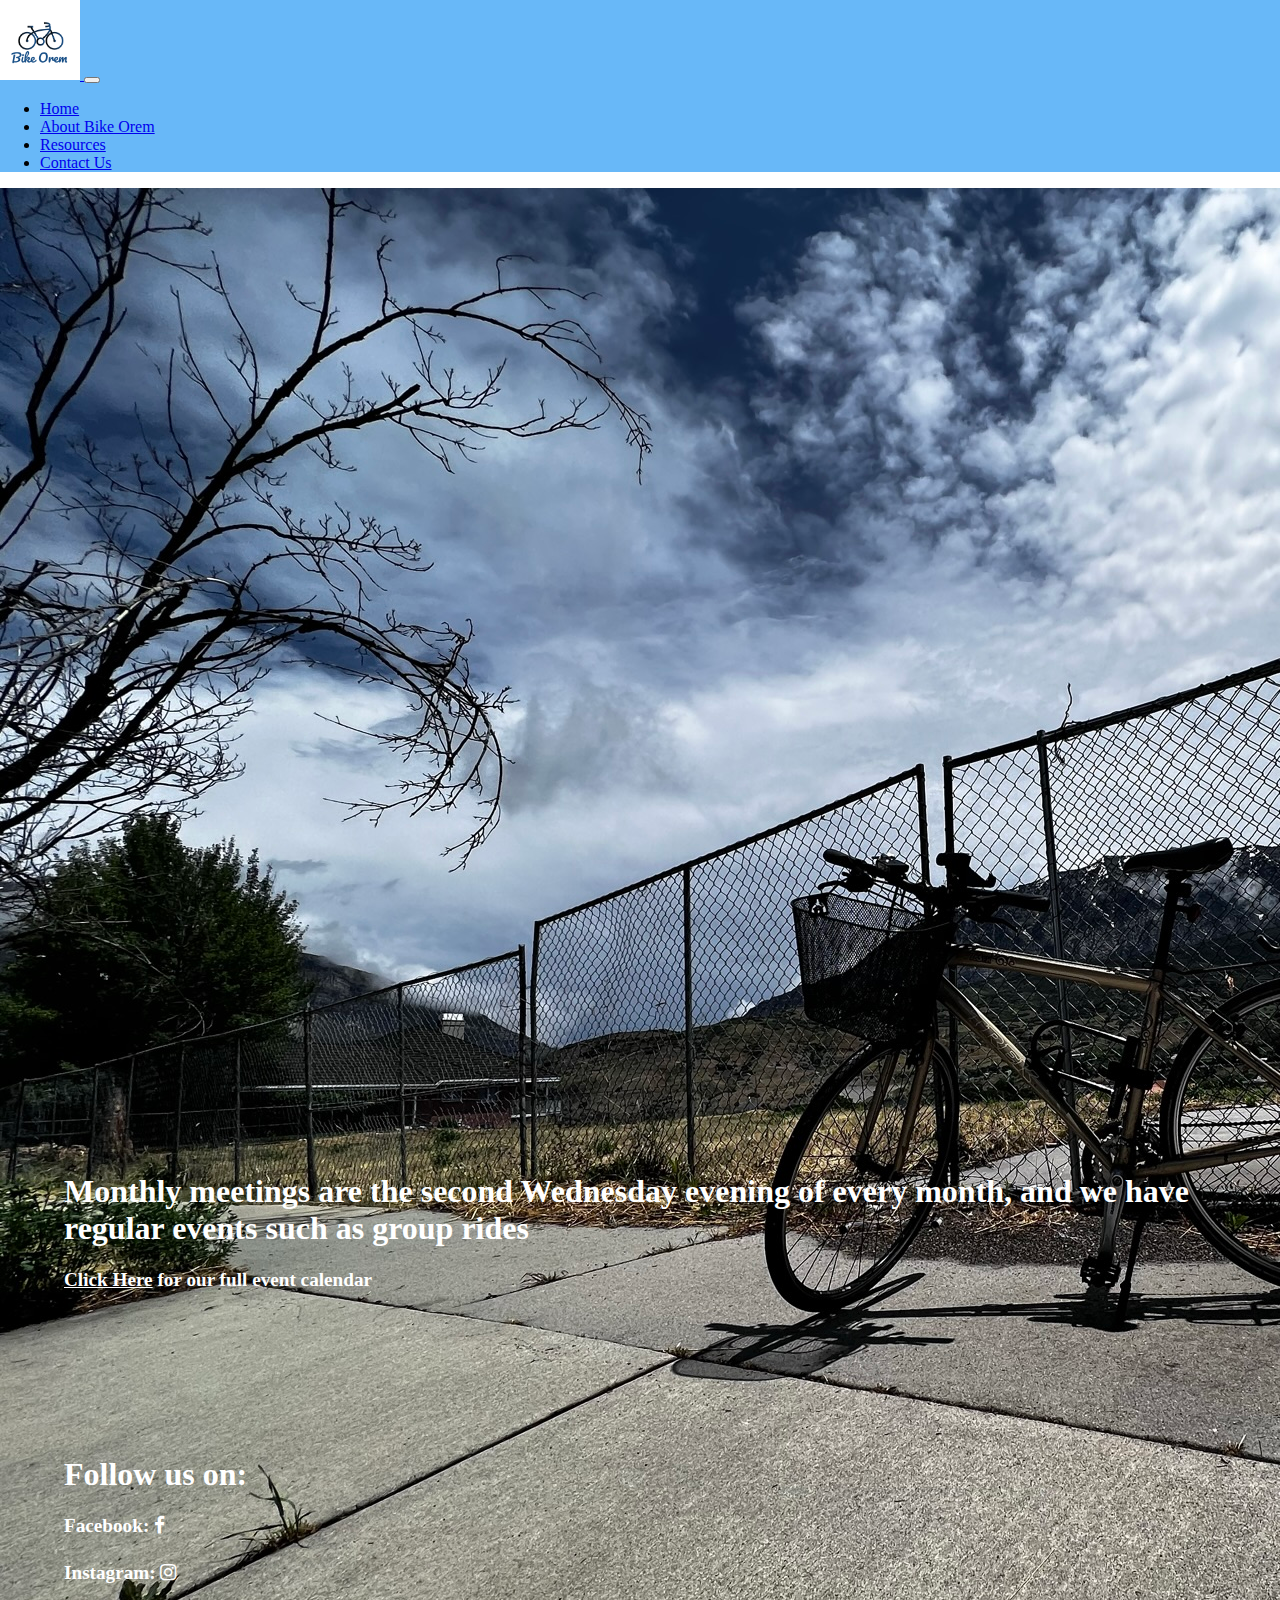
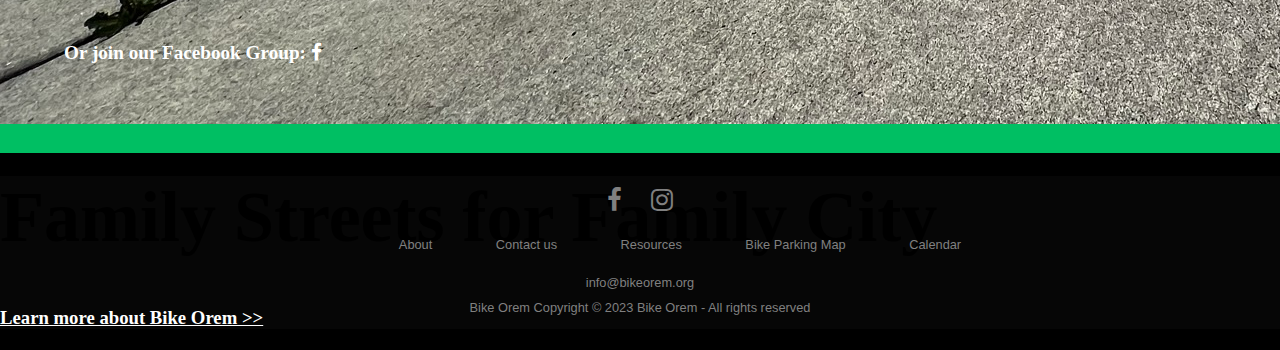
<file: index.html>
<!doctype HTML>
<html>
    <head>
        <title>Bike Orem</title>
        <meta name="viewport" content="width=device-width, initial-scale=1">
        <link rel = stylesheet href = "/styles.css">
        <link rel = "icon" type = "image/x-icon" href = "/images/Logo.png">
        <link href="https://cdn.jsdelivr.net/npm/bootstrap@5.3.1/dist/css/bootstrap.min.css" rel="stylesheet" integrity="sha384-4bw+/aepP/YC94hEpVNVgiZdgIC5+VKNBQNGCHeKRQN+PtmoHDEXuppvnDJzQIu9" crossorigin="anonymous">
        <link rel="stylesheet" href="https://cdnjs.cloudflare.com/ajax/libs/font-awesome/4.7.0/css/font-awesome.min.css">
        <meta name="viewport" content="width=device-width, initial-scale=1.0">
    </head>
    <body>
        <script src="https://cdn.jsdelivr.net/npm/@popperjs/core@2.11.8/dist/umd/popper.min.js" integrity="sha384-I7E8VVD/ismYTF4hNIPjVp/Zjvgyol6VFvRkX/vR+Vc4jQkC+hVqc2pM8ODewa9r" crossorigin="anonymous"></script>
        <script src="https://cdn.jsdelivr.net/npm/bootstrap@5.3.1/dist/js/bootstrap.bundle.min.js" integrity="sha384-HwwvtgBNo3bZJJLYd8oVXjrBZt8cqVSpeBNS5n7C8IVInixGAoxmnlMuBnhbgrkm" crossorigin="anonymous"></script>
        <nav class="navbar navbar-expand-lg fixed-top" style="background-color: #68B8F8;">
        <div class="container-fluid">
    <a class="navbar-brand" href="#">
        <img src="/images/Logo.png" alt="Logo" height="80" class="d-inline-block align-text-top">
    </a>
    <button class="navbar-toggler" type="button" data-bs-toggle="collapse" data-bs-target="#navbarNav" aria-controls="navbarNav" aria-expanded="false" aria-label="Toggle navigation">
      <span class="navbar-toggler-icon"></span>
    </button>
    <div class="collapse navbar-collapse" id="navbarNav">
      <ul class="navbar-nav">
        <li class="nav-item">
          <a class="nav-link active" aria-current="page" href="/">Home</a>
        </li>
        <li class="nav-item">
          <a class="nav-link" href="/about/">About Bike Orem</a>
        </li>
        <li class="nav-item">
          <a class="nav-link" href="/resources/">Resources</a>
        </li>
        <li class="nav-item">
          <a class="nav-link" href = "/contact/">Contact Us</a>
        </li>
      </ul>
    </div>
  </div>
</nav>
<div class = "main">
    <div id="carouselExampleCaptions" class="carousel slide">
      <div class="carousel-inner">
        <div class="carousel-item active">
          <img src="/images/IMG_0211.JPEG" class="d-block w-100" alt="...">
          <div class="carousel-caption d-none d-md-block">
            <h1>Family Streets for Family City</h1>
            <a href = "/about" style = "color:white;"><h3>Learn more about Bike Orem >></h3></a>
          </div>
        </div>
      </div>
    </div>
    <div class = "meetings">
        <h1> Monthly meetings are the second Wednesday evening of every month, and we have regular events such as group rides</h1>
        <h2><a href = "/calendar/">Click Here</a> for our full event calendar</h2>
    </div>
    <div class = "contact">
        <h1>Follow us on:</h1>
        <h2>Facebook: <a href="https://www.facebook.com/bikeorem" target = _blank><i class="fa fa-facebook"> </i></a></h2>
        <h2>Instagram: <a href="https://www.instagram.com/bikeorem" target = _blank><i class="fa fa-instagram"></i></a></h2>
        <br>
        <h2>Or join our Facebook Group: <a href="https://www.facebook.com/groups/257145711301536" target = _blank><i class="fa fa-facebook"> </i></a></h2>
    </div>
</div>

<footer>
    <div class="footer">
        <div class="footer-row">
            <a href="https://www.facebook.com/bikeorem" target = _blank><i class="fa fa-facebook"> </i></a>
            <a href="https://www.instagram.com/bikeorem" target = _blank><i class="fa fa-instagram"></i></a>
        </div>
        <div class="footer-row">
            <ul>
            <li><a href="/about/">About</a></li>
            <li><a href="/contact/">Contact us</a></li>
            <li><a href="/resources/">Resources</a></li>
            <li><a href="/parking/">Bike Parking Map</a></li>
            <li><a href="/calendar/">Calendar</a></li>
            </ul>
        </div>
        <div class="footer-row">
            <a href = "mailto:info@bikeorem.org">info@bikeorem.org</a>
        </div>
        <div class="footer-row">
        Bike Orem Copyright © 2023 Bike Orem - All rights reserved
        </div>
    </div>
</footer>
    </body>
</html>
</file>
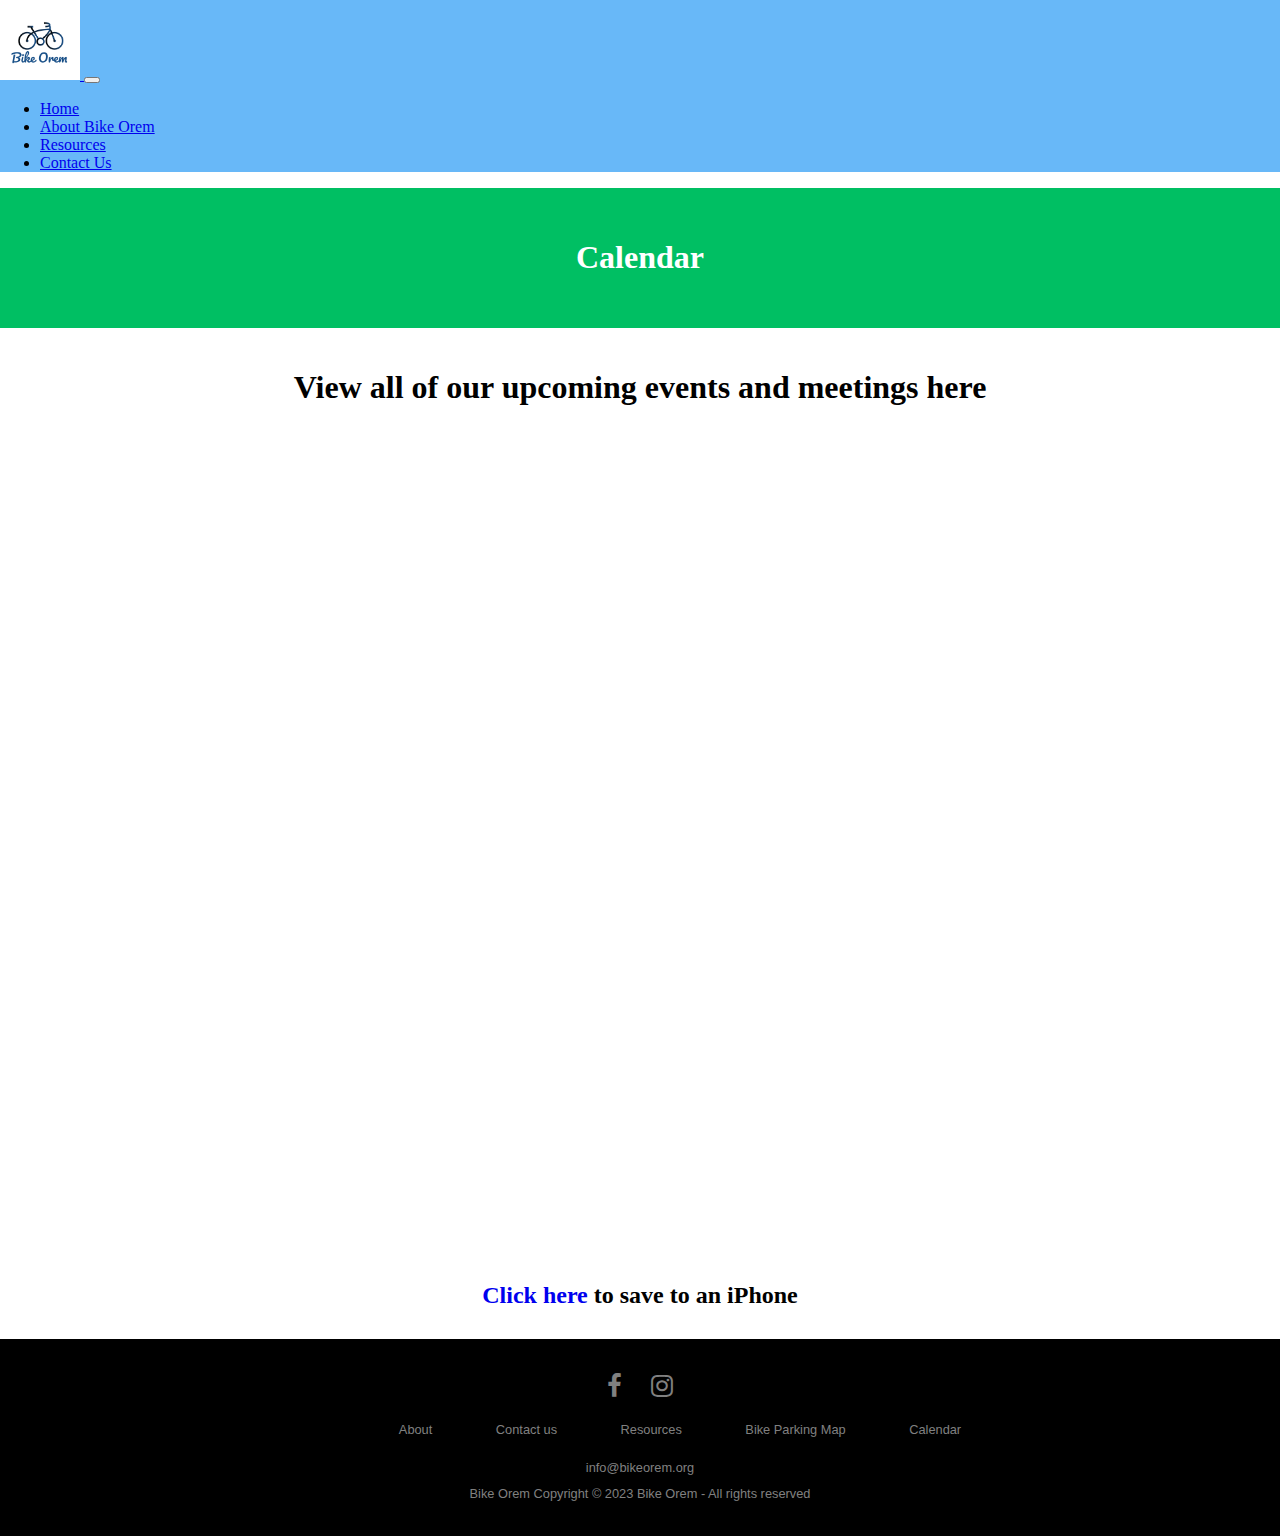
<file: calendar/index.html>
<!doctype HTML>
<html>
    <head>
        <title>Bike Orem</title>
        <meta name="viewport" content="width=device-width, initial-scale=1">
        <link rel = stylesheet href = "/styles.css">
        <link rel = "icon" type = "image/x-icon" href = "/images/Logo.png">
        <link href="https://cdn.jsdelivr.net/npm/bootstrap@5.3.1/dist/css/bootstrap.min.css" rel="stylesheet" integrity="sha384-4bw+/aepP/YC94hEpVNVgiZdgIC5+VKNBQNGCHeKRQN+PtmoHDEXuppvnDJzQIu9" crossorigin="anonymous">
        <link rel="stylesheet" href="https://cdnjs.cloudflare.com/ajax/libs/font-awesome/4.7.0/css/font-awesome.min.css">
        <meta name="viewport" content="width=device-width, initial-scale=1.0">

    </head>
    <body>
        <script src="https://cdn.jsdelivr.net/npm/@popperjs/core@2.11.8/dist/umd/popper.min.js" integrity="sha384-I7E8VVD/ismYTF4hNIPjVp/Zjvgyol6VFvRkX/vR+Vc4jQkC+hVqc2pM8ODewa9r" crossorigin="anonymous"></script>
        <script src="https://cdn.jsdelivr.net/npm/bootstrap@5.3.1/dist/js/bootstrap.bundle.min.js" integrity="sha384-HwwvtgBNo3bZJJLYd8oVXjrBZt8cqVSpeBNS5n7C8IVInixGAoxmnlMuBnhbgrkm" crossorigin="anonymous"></script>
        <nav class="navbar navbar-expand-lg sticky-top" style="background-color: #68B8F8;">
        <div class="container-fluid">
    <a class="navbar-brand" href="/">
        <img src="/images/Logo.png" alt="Logo" height="80" class="d-inline-block align-text-top">
    </a>
    <button class="navbar-toggler" type="button" data-bs-toggle="collapse" data-bs-target="#navbarNav" aria-controls="navbarNav" aria-expanded="false" aria-label="Toggle navigation">
      <span class="navbar-toggler-icon"></span>
    </button>
    <div class="collapse navbar-collapse" id="navbarNav">
      <ul class="navbar-nav">
        <li class="nav-item">
          <a class="nav-link active" aria-current="page" href="/">Home</a>
        </li>
        <li class="nav-item">
          <a class="nav-link" href="/about/">About Bike Orem</a>
        </li>
        <li class="nav-item">
          <a class="nav-link" href="/resources/">Resources</a>
        </li>
        <li class="nav-item">
          <a class="nav-link" href = "/contact/">Contact Us</a>
        </li>
      </ul>
    </div>
  </div>
</nav>
        <div class = "container" style = " padding:30px; background-color: #00BF63; max-width:1800px;"><h1 style = "text-align: center; color:white;">Calendar</h1></div>
        <div class = "container" style = "max-width:1800px">
            <h1 style = "padding-top:20px; padding-bottom:20px; text-align:center">View all of our upcoming events and meetings here</h1>
            <iframe src="https://calendar.google.com/calendar/embed?src=27a0e7f2b0cf0ea3f72365d072e55b1f88946f81e9339d49ccd525ab2b2e1577%40group.calendar.google.com&ctz=America%2FDenver" style="border: 0; margin-left:10%; margin-right:10%" width="80%" height="800" frameborder="0" scrolling="no"></iframe>
            <h2 style = "text-align:center; padding-top:10px; padding-bottom:10px;"><a href = "https://calendar.google.com/calendar/ical/27a0e7f2b0cf0ea3f72365d072e55b1f88946f81e9339d49ccd525ab2b2e1577%40group.calendar.google.com/public/basic.ics" style = "text-decoration:none">Click here</a> to save to an iPhone</h2>
        </div>
                <footer>
<div class="footer">
<div class="footer-row">
<a href="https://www.facebook.com/bikeorem" target = _blank><i class="fa fa-facebook"> </i></a>
<a href="https://www.instagram.com/bikeorem" target = _blank><i class="fa fa-instagram"></i></a>
</div>

<div class="footer-row">
<ul>
<li><a href="/about/">About</a></li>
<li><a href="/contact/">Contact us</a></li>
<li><a href="/resources/">Resources</a></li>
<li><a href="/parking/">Bike Parking Map</a></li>
<li><a href="/calendar/">Calendar</a></li>
</ul>
</div>
<div class="footer-row">
<a href = "mailto:info@bikeorem.org">info@bikeorem.org</a>
</div>
<div class="footer-row">
Bike Orem Copyright © 2023 Bike Orem - All rights reserved
</div>
</div>
</footer>
    </body>
</html>
</file>
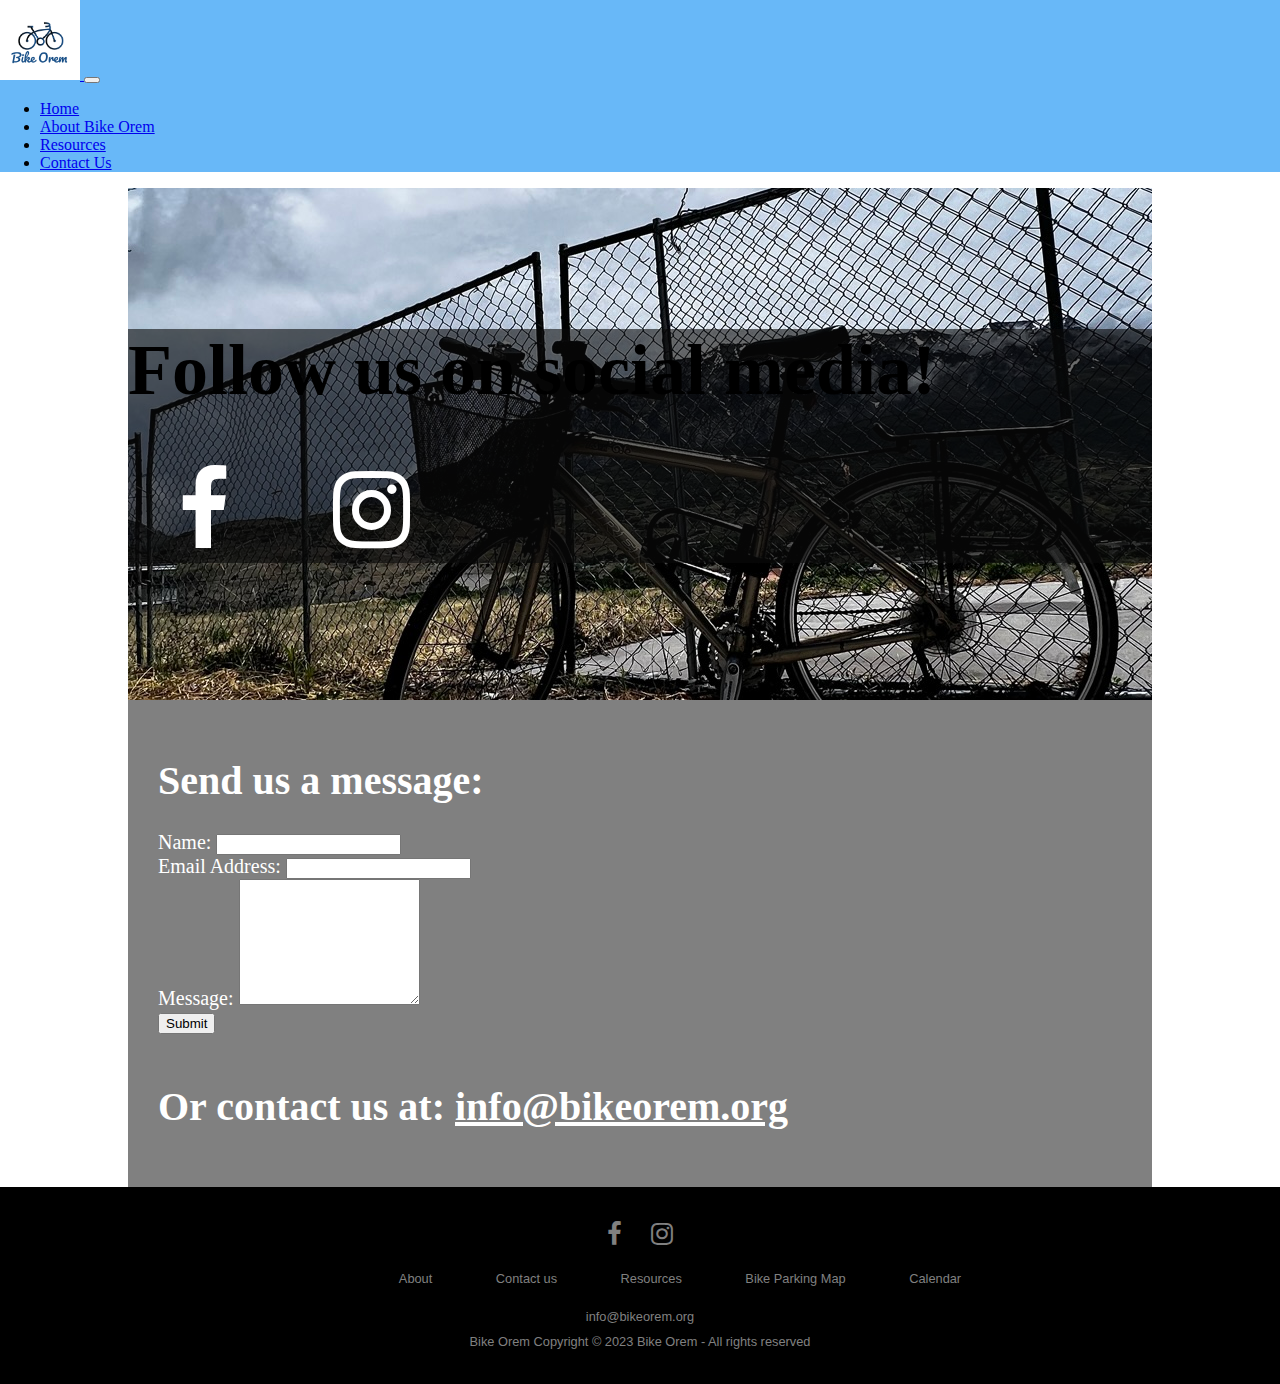
<file: contact/index.html>
<!doctype HTML>
<html>
    <head>
        <title>Bike Orem</title>
        <meta name="viewport" content="width=device-width, initial-scale=1">
        <link rel = stylesheet href = "/styles.css">
        <link rel = "icon" type = "image/x-icon" href = "/images/Logo.png">
        <link href="https://cdn.jsdelivr.net/npm/bootstrap@5.3.1/dist/css/bootstrap.min.css" rel="stylesheet" integrity="sha384-4bw+/aepP/YC94hEpVNVgiZdgIC5+VKNBQNGCHeKRQN+PtmoHDEXuppvnDJzQIu9" crossorigin="anonymous">
        <link rel="stylesheet" href="https://cdnjs.cloudflare.com/ajax/libs/font-awesome/4.7.0/css/font-awesome.min.css">
        <meta name="viewport" content="width=device-width, initial-scale=1.0">
    </head>
    <body>
        <script src="https://cdn.jsdelivr.net/npm/@popperjs/core@2.11.8/dist/umd/popper.min.js" integrity="sha384-I7E8VVD/ismYTF4hNIPjVp/Zjvgyol6VFvRkX/vR+Vc4jQkC+hVqc2pM8ODewa9r" crossorigin="anonymous"></script>
        <script src="https://cdn.jsdelivr.net/npm/bootstrap@5.3.1/dist/js/bootstrap.bundle.min.js" integrity="sha384-HwwvtgBNo3bZJJLYd8oVXjrBZt8cqVSpeBNS5n7C8IVInixGAoxmnlMuBnhbgrkm" crossorigin="anonymous"></script>
        <nav class="navbar navbar-expand-lg sticky-top" style="background-color: #68B8F8;">
        <div class="container-fluid">
    <a class="navbar-brand" href="/">
        <img src="/images/Logo.png" alt="Logo" height="80" class="d-inline-block align-text-top">
    </a>
    <button class="navbar-toggler" type="button" data-bs-toggle="collapse" data-bs-target="#navbarNav" aria-controls="navbarNav" aria-expanded="false" aria-label="Toggle navigation">
      <span class="navbar-toggler-icon"></span>
    </button>
    <div class="collapse navbar-collapse" id="navbarNav">
      <ul class="navbar-nav">
        <li class="nav-item">
          <a class="nav-link active" aria-current="page" href="/">Home</a>
        </li>
        <li class="nav-item">
          <a class="nav-link" href="/about/">About Bike Orem</a>
        </li>
        <li class="nav-item">
          <a class="nav-link" href="/resources/">Resources</a>
        </li>
        <li class="nav-item">
          <a class="nav-link" href = "/contact/">Contact Us</a>
        </li>
      </ul>
    </div>
  </div>
</nav>
        <div class = "social">
        <div class="carousel-caption d-none d-md-block" style = "bottom:200px">
            <h1>Follow us on  social media!</h1>
            <a href = "https://www.facebook.com/bikeorem"><i class="fa fa-facebook fa-xl" style="color: #ffffff;"></i></a>
            <a href = "https://www.facebook.com/bikeorem"><i class="fa fa-instagram fa-xl" style="color: #ffffff;"></i></a>
          </div>
        </div>
        <div class = "contact-form">
            <h1>Send us a message:</h1>
                    <form action="/contact.php" method="post">
                 <div class="mb-3">
                         <label for="name" class="form-label">Name:</label>
<input type="text" class="form-control" id="name" required>
  </div>
  <div class="mb-3">
    <label for="email" class="form-label">Email Address:</label>
    <input type="email" class="form-control" id="email" required>
  </div>
<div class="mb-3">
    <label for="message" class="form-label">Message:</label>
    <textarea rows = "8" class="form-control" id="message">
    </textarea>
  </div>
                
  <button type="submit" class="btn btn-primary">Submit</button>              
</form>
            <br>
            <h1>Or contact us at: <a href= "mailto:info@bikeorem.org">info@bikeorem.org</a></h1>
            </div>
                <footer>
<div class="footer">
<div class="footer-row">
<a href="https://www.facebook.com/bikeorem" target = _blank><i class="fa fa-facebook"> </i></a>
<a href="https://www.instagram.com/bikeorem" target = _blank><i class="fa fa-instagram"></i></a>
</div>

<div class="footer-row">
<ul>
<li><a href="/about/">About</a></li>
<li><a href="/contact/">Contact us</a></li>
<li><a href="/resources/">Resources</a></li>
<li><a href="/parking/">Bike Parking Map</a></li>
<li><a href="/calendar/">Calendar</a></li>
</ul>
</div>
<div class="footer-row">
<a href = "mailto:info@bikeorem.org">info@bikeorem.org</a>
</div>
<div class="footer-row">
Bike Orem Copyright © 2023 Bike Orem - All rights reserved
</div>
</div>
</footer>
    </body>
</html>
</file>
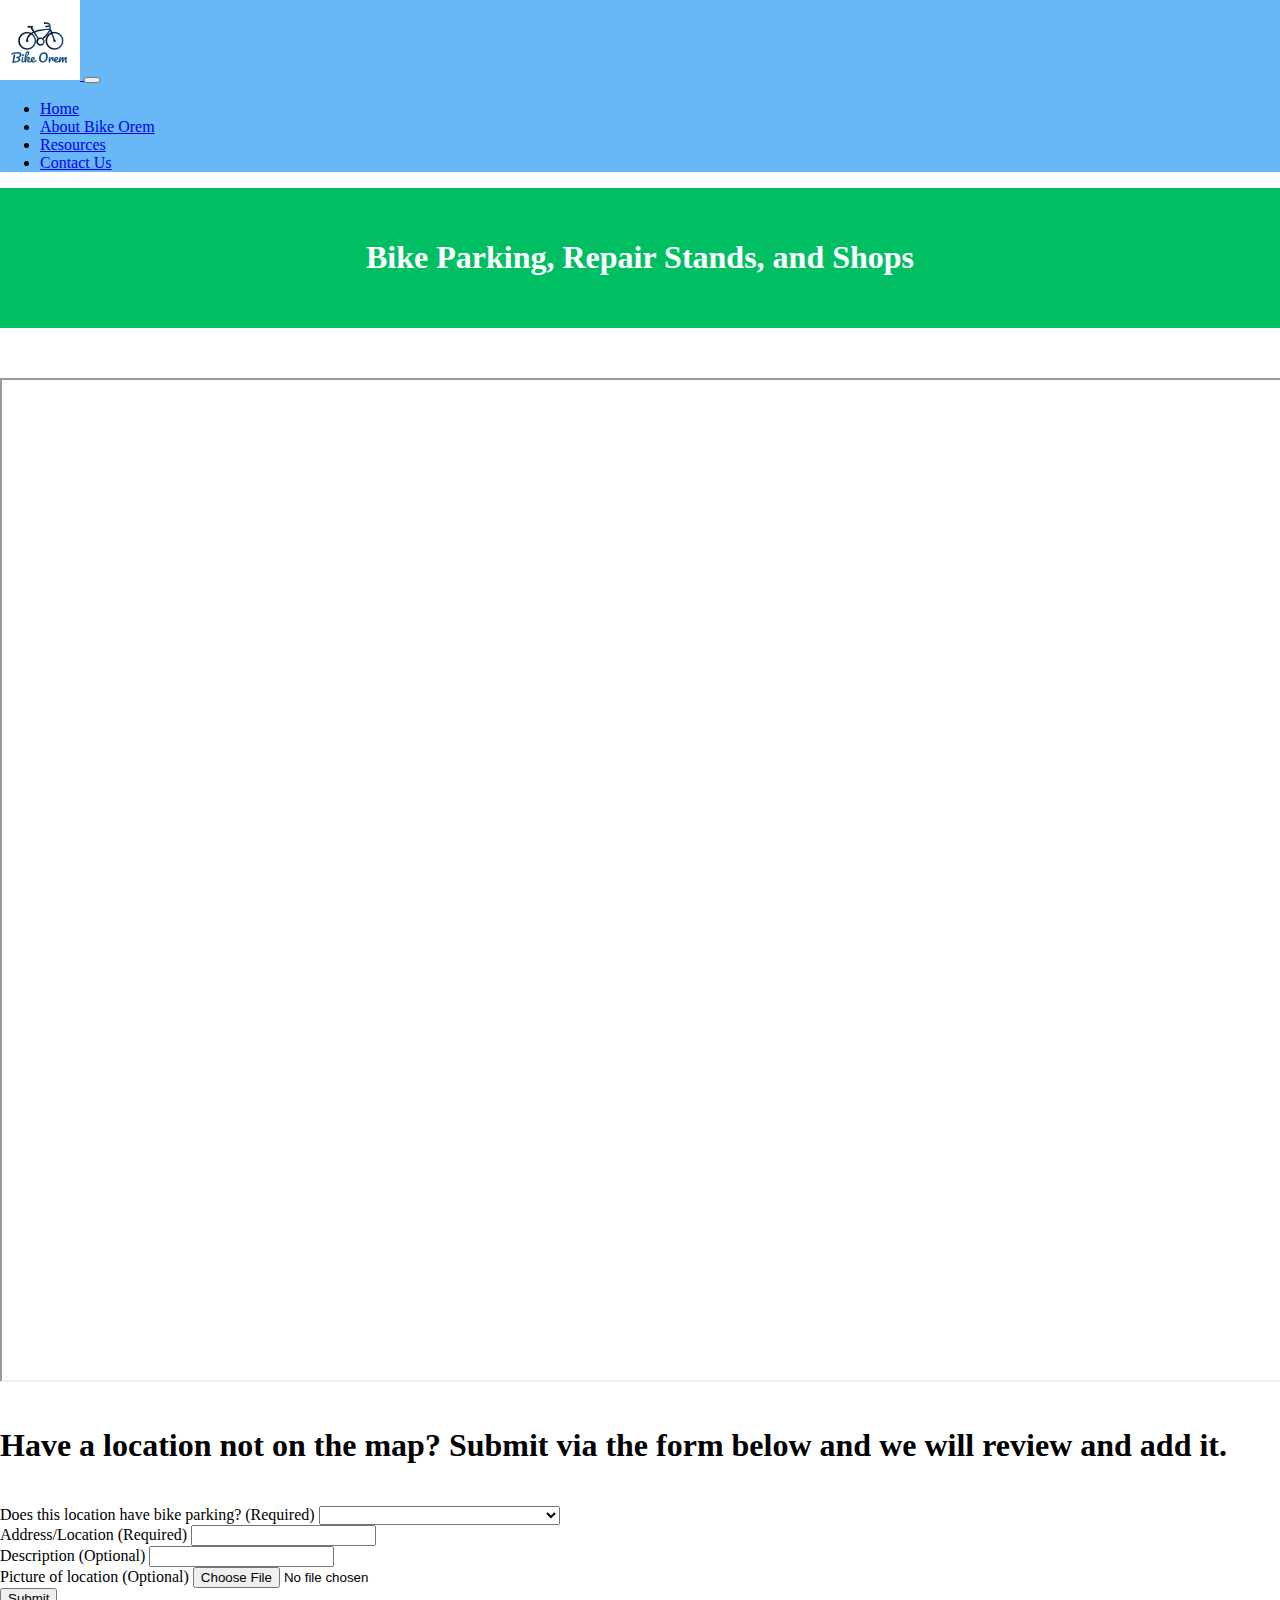
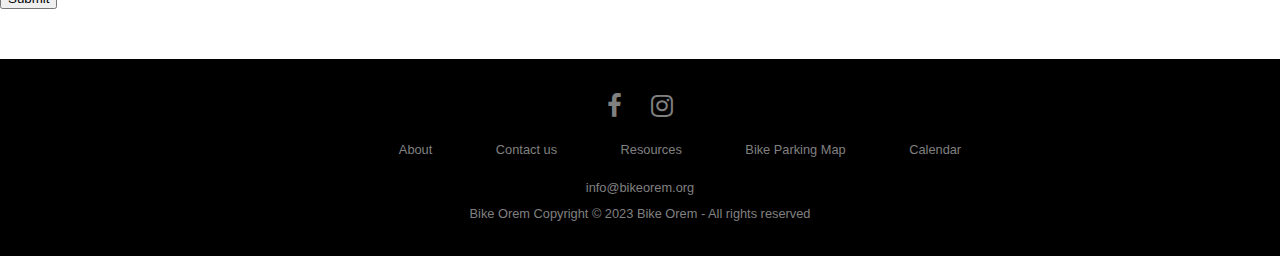
<file: parking/index.html>
<!doctype HTML>
<html>
    <head>
        <title>Bike Orem</title>
        <meta name="viewport" content="width=device-width, initial-scale=1">
        <link rel = stylesheet href = "/styles.css">
        <link rel = "icon" type = "image/x-icon" href = "/images/Logo.png">
        <link href="https://cdn.jsdelivr.net/npm/bootstrap@5.3.1/dist/css/bootstrap.min.css" rel="stylesheet" integrity="sha384-4bw+/aepP/YC94hEpVNVgiZdgIC5+VKNBQNGCHeKRQN+PtmoHDEXuppvnDJzQIu9" crossorigin="anonymous">
        <link rel="stylesheet" href="https://cdnjs.cloudflare.com/ajax/libs/font-awesome/4.7.0/css/font-awesome.min.css">
        <meta name="viewport" content="width=device-width, initial-scale=1.0">
    </head>
    <body>
        <script src="https://cdn.jsdelivr.net/npm/@popperjs/core@2.11.8/dist/umd/popper.min.js" integrity="sha384-I7E8VVD/ismYTF4hNIPjVp/Zjvgyol6VFvRkX/vR+Vc4jQkC+hVqc2pM8ODewa9r" crossorigin="anonymous"></script>
        <script src="https://cdn.jsdelivr.net/npm/bootstrap@5.3.1/dist/js/bootstrap.bundle.min.js" integrity="sha384-HwwvtgBNo3bZJJLYd8oVXjrBZt8cqVSpeBNS5n7C8IVInixGAoxmnlMuBnhbgrkm" crossorigin="anonymous"></script>
        <nav class="navbar navbar-expand-lg sticky-top" style="background-color: #68B8F8;">
        <div class="container-fluid">
    <a class="navbar-brand" href="/">
        <img src="/images/Logo.png" alt="Logo" height="80" class="d-inline-block align-text-top">
    </a>
    <button class="navbar-toggler" type="button" data-bs-toggle="collapse" data-bs-target="#navbarNav" aria-controls="navbarNav" aria-expanded="false" aria-label="Toggle navigation">
      <span class="navbar-toggler-icon"></span>
    </button>
    <div class="collapse navbar-collapse" id="navbarNav">
      <ul class="navbar-nav">
        <li class="nav-item">
          <a class="nav-link active" aria-current="page" href="/">Home</a>
        </li>
        <li class="nav-item">
          <a class="nav-link" href="/about/">About Bike Orem</a>
        </li>
        <li class="nav-item">
          <a class="nav-link" href="/resources/">Resources</a>
        </li>
        <li class="nav-item">
          <a class="nav-link" href = "/contact/">Contact Us</a>
        </li>
      </ul>
    </div>
  </div>
</nav>
        <div class = "container" style = " padding:30px; background-color: #00BF63; max-width:1800px;"><h1 style = "text-align: center; color:white;">Bike Parking, Repair Stands, and Shops</h1></div>
        <div class = "container" style = "max-width:1800px; padding-top:50px; padding-bottom: 50px">
        <iframe src="https://www.google.com/maps/d/u/1/embed?mid=1EdUR2WZOi7PAPvJafzSTxxq6-o8_zJY&ehbc=2E312F" width = 100% height = 1000></iframe>
            <h1 style = "padding-top:20px; padding-bottom:20px">Have a location not on the map? Submit via the form below and we will review and add it.</h1>
            <form action="/parking.php" method="post">
                 <div class="mb-3">
                         <label for="parking" class="form-label">Does this location have bike parking? (Required)</label>

<select class="form-select" aria-label="Default select example" id="parking" required>
  <option selected disabled></option>
  <option value="Good" for="parking">Has Good Parking</option>
  <option value="Ugly" for="parking">Has Parking but Needs Improvement</option>
  <option value="Bad" for="parking">Lacking Parking</option>
</select>
  </div>
  <div class="mb-3">
    <label for="address" class="form-label">Address/Location (Required)</label>
    <input type="text" class="form-control" id="address" required>
  </div>
<div class="mb-3">
    <label for="description" class="form-label">Description (Optional)</label>
    <input type="text" class="form-control" id="description">
  </div>
                <div class="mb-3">
  <label for="photo" class="form-label">Picture of location (Optional)</label>
  <input class="form-control" type="file" id="photo">
</div>
  <button type="submit" class="btn btn-primary">Submit</button>
                
</form>
        </div>
            <footer>
<div class="footer">
<div class="footer-row">
<a href="https://www.facebook.com/bikeorem" target = _blank><i class="fa fa-facebook"> </i></a>
<a href="https://www.instagram.com/bikeorem" target = _blank><i class="fa fa-instagram"></i></a>
</div>

<div class="footer-row">
<ul>
<li><a href="/about/">About</a></li>
<li><a href="/contact/">Contact us</a></li>
<li><a href="/resources/">Resources</a></li>
<li><a href="/parking/">Bike Parking Map</a></li>
<li><a href="/calendar/">Calendar</a></li>
</ul>
</div>
<div class="footer-row">
<a href = "mailto:info@bikeorem.org">info@bikeorem.org</a>
</div>
<div class="footer-row">
Bike Orem Copyright © 2023 Bike Orem - All rights reserved
</div>
</div>
</footer>
    </body>
</html>
</file>
<file: styles.css>
.header {
    background-color:#68B8F8;
    padding:none;
    margin:none;
    border:none;
}

.header-logo {
    max-height:100px;
    max-width:100px;
    width:20%;
    padding:15px;
}

body{
margin:0;
overflow-x:hidden;
}

.footer{
background:#000;
padding:30px 0px;
font-family: 'Play', sans-serif;
text-align:center;
}

.footer .footer-row{
width:100%;
padding:0.4% 0%;
color:gray;
font-size:0.8em;
}

.footer .footer-row a{
text-decoration:none;
color:gray;
transition:0.5s;
}

.footer .footer-row a:hover{
color:#fff;
}

.footer .footer-row ul{
width:100%;
}

.footer .footer-row ul li{
display:inline-block;
margin:0px 30px;
}

.footer .footer-row a i{
font-size:2em;
margin:0% 1%;
}

@media (max-width:720px){
.footer{
text-align:left;
padding:5%;
}
.footer .footer-row ul li{
display:block;
margin:10px 0px;
text-align:left;
}
.footer .footer-row a i{
margin:0% 3%;
}
}

.carousel-caption{
    background:rgba(10,10,10,0.6);
    align-self:flex-end;
    margin-bottom:5vh;
}

.carousel-caption h1{
    font-size:8vh;
}

.carousel-inner{
    max-height:100vh;
    display:flex
}

@media screen and (max-width:1000px) {
    .carousel-caption h1{
        font-size:4vw;
    }
    
    .carousel-caption h3{
        font-size:3vw;
    }
    
    .main {
        width:100%;
    }
}

.contact{
    background-color:#00BF63;
    padding:5vw;
}
@media screen and (min-width:1000px) {
    
.contact h1{
    color:white;
    font-size:2.5vw;
}

.contact h2{
    color:white;
    font-size:1.5vw
}

.contact h2 a{
    color:white;
}

.contact h2 a i{
    height:30px;
}
    
}

.contact h1{
    color:white;
}

.contact h2{
    color:white;
}

.contact h2 a{
    color:white;
}

.meetings {
    background-color:#68B8F8;
    padding:5vw
}

.meetings h1 {
    color:white;
}

.meetings h2 {
    color:white;
}

.meetings h2 a{
    color:white;
}

@media screen and (min-width:1000px) {
    
.meetings h1{
    color:white;
    font-size:2.5vw;
}

.meetings h2{
    color:white;
    font-size:1.5vw
}

.meetings h2 a{
    color:white;
}
    
}

.contact-form{
    background-color:gray;
    padding:30px;
    color:white;
    font-size:20px;
}

.contact-form h1{
    color:white;
}

.contact-form h1 a{
    color:white;
}

@media screen and (min-width:1200px) {
    .contact-form{
        margin-left:10vw;
        margin-right:10vw;
    }
    
    .social{
        margin-left:10vw;
        margin-right:10vw;
    }
}

.social{
    background-image:url(/images/IMG_0211.JPEG);
    background-position:center;
    height:40vw;
    align-content:center;
}

.social a {
    font-size:90px;
    padding:50px
}
</file>
